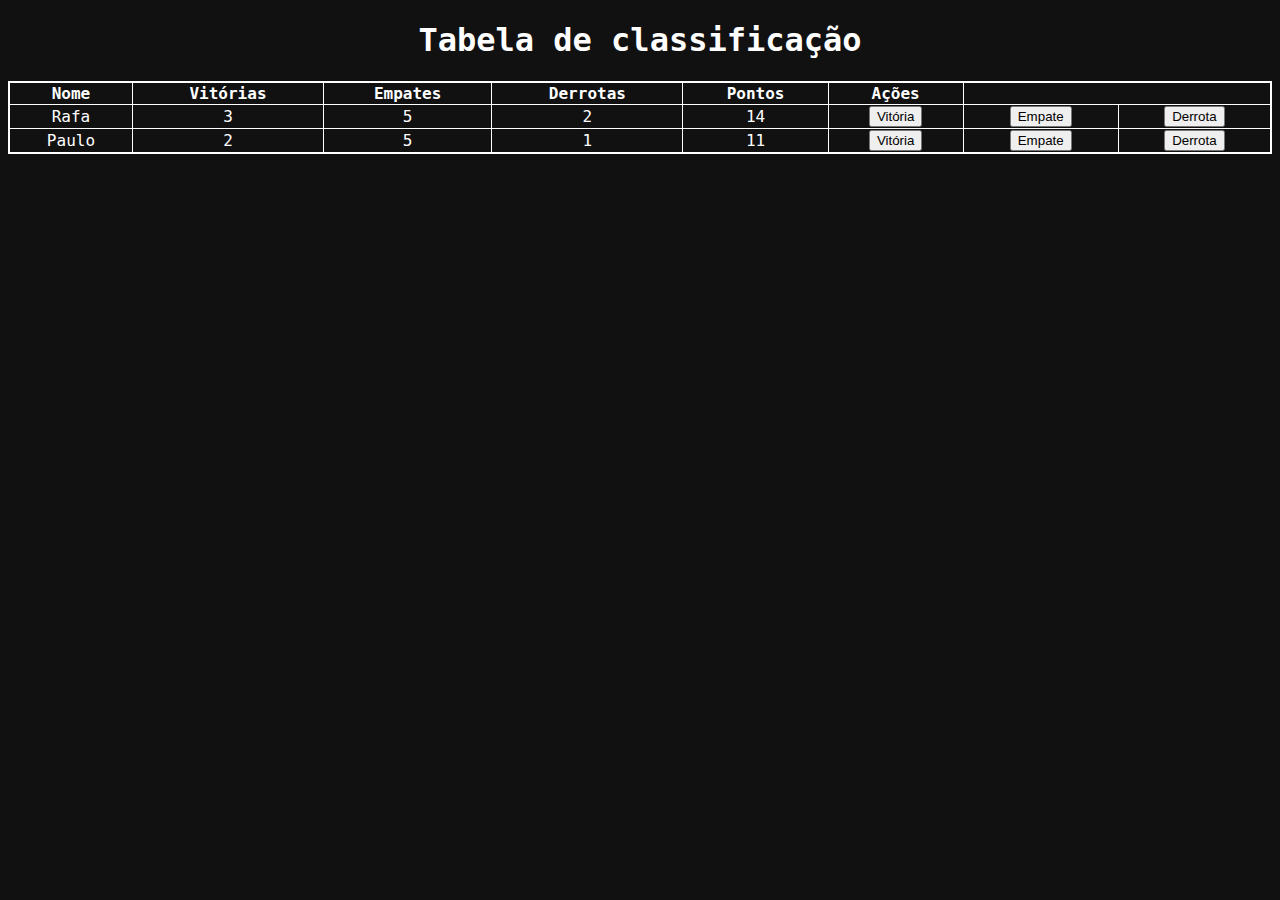
<file: aula-6/index.html>
<!DOCTYPE html>
<html lang="en">

<head>
    <meta charset="UTF-8">
    <meta http-equiv="X-UA-Compatible" content="IE=edge">
    <meta name="viewport" content="width=device-width, initial-scale=1.0">

    <link rel="stylesheet" href="style.css">

    <title>Imersão Dev - Aula 06</title>
</head>

<body>
    <h1>Tabela de classificação</h1>

    <table style="width:100%">
        <thead>
            <tr>
                <th>Nome</th>
                <th>Vitórias</th>
                <th>Empates</th>
                <th>Derrotas</th>
                <th>Pontos</th>
                <th>Ações</th>
            </tr>
        </thead>
        <tbody id="tabelaJogadores">
            <!-- <tr>
                <td>Paulo</td>
                <td>2</td>
                <td>1</td>
                <td>1</td>
                <td>7</td>
                <td><button onClick="adicionarVitoria()">Vitória</button></td>
                <td><button onClick="adicionarEmpate()">Empate</button></td>
                <td><button onClick="adicionarDerrota()">Derrota</button></td>
            </tr>
            <tr>
                <td>Rafa</td>
                <td>1</td>
                <td>4</td>
                <td>2</td>
                <td>7</td>
                <td><button onClick="adicionarVitoria()">Vitória</button></td>
                <td><button onClick="adicionarEmpate()">Empate</button></td>
                <td><button onClick="adicionarDerrota()">Derrota</button></td>
            </tr> -->
        </tbody>
    </table>

    <script src="script.js"></script>
</body>

</html>
</file>
<file: aula-6/style.css>
* {
    text-align: center;
}

body {
    font-family: 'Roboto Mono', monospace;
    min-height: 400px;
    background-image: url('https://www.alura.com.br/assets/img/imersoes/dev-2021/tabela-classificacao-bg.png');
    background-color: #111;
    background-size: 100%;
    background-position: center;
    background-repeat: no-repeat;
}

.container {
    text-align: center;
    padding: 20px;
    height: 100vh;
}

.page-title {
    color: #ffffff;
    margin: 0 0 5px;
}

.page-subtitle {
    color: #ffffff;
    margin-top: 5px;
}

.page-logo {
    width: 200px;
}

.alura-logo {
    width: 40px;
    position: absolute;
    top: 10px;
    right: 10px;
}

table {
    border: 2px solid white;
    border-collapse: collapse;
}

h1 {
    color: white;
}

th,
tr,
td {
    border: solid 1px white;
    color: white;
}
</file>
